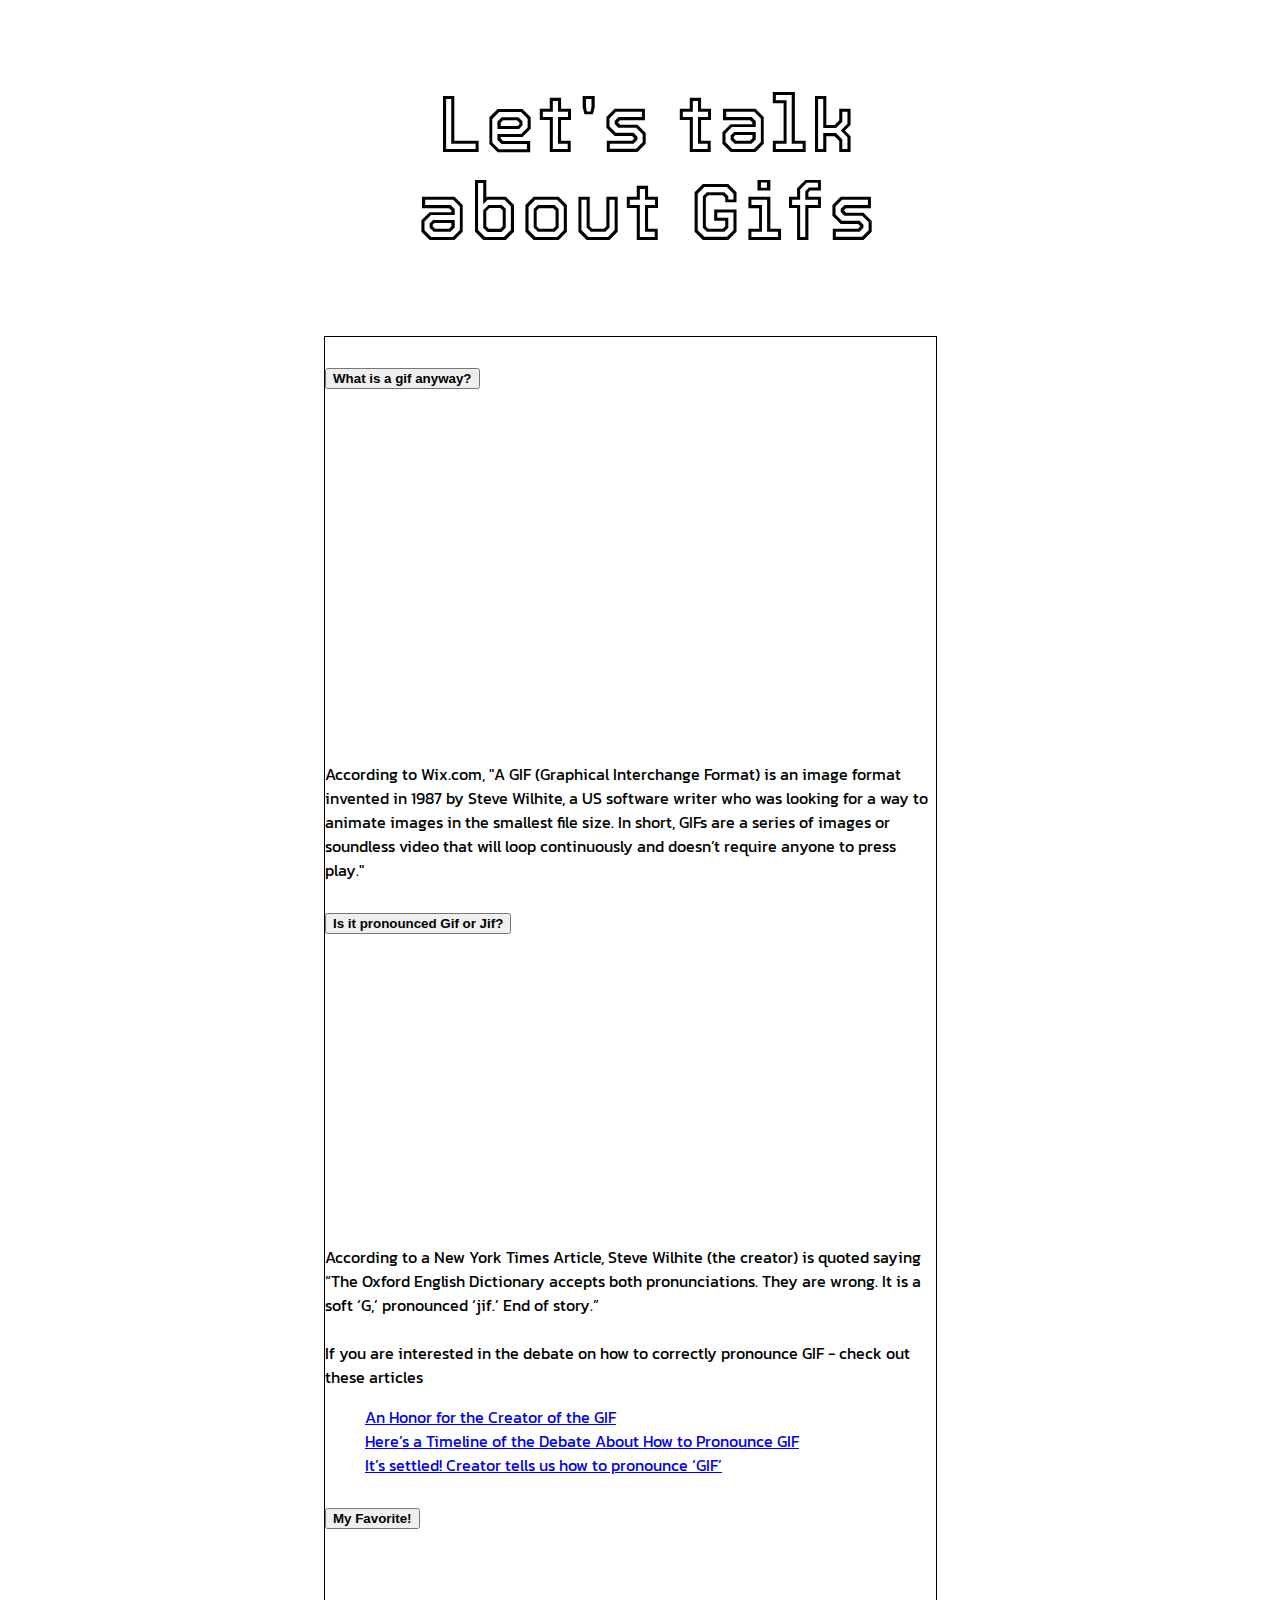
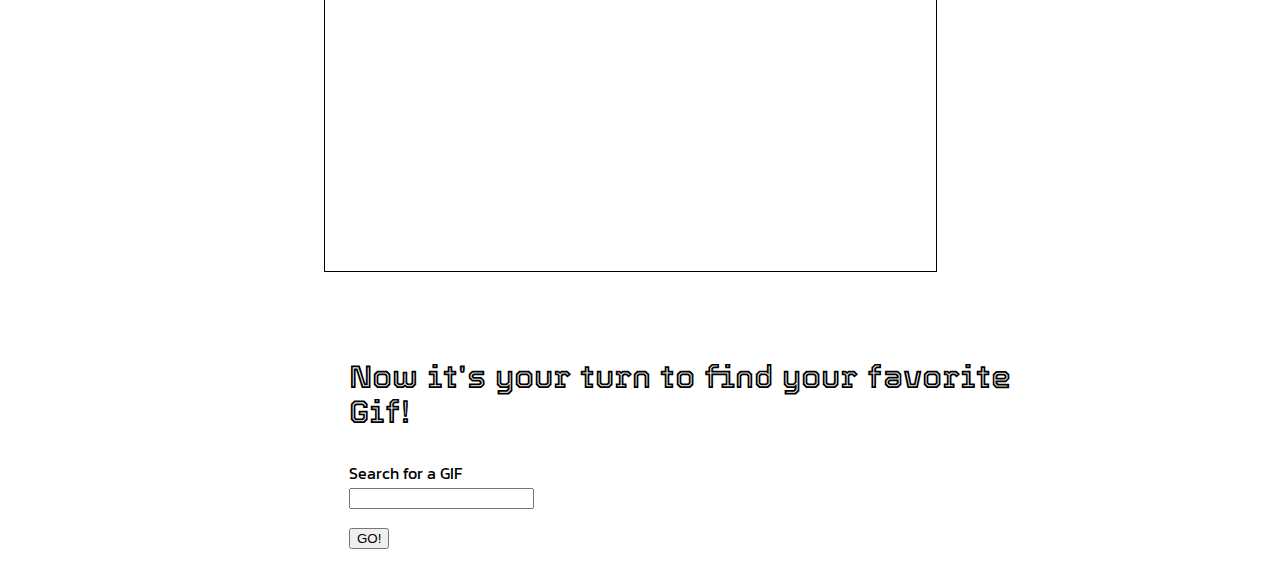
<file: index.html>
<!DOCTYPE html>
<html lang="en">
  <head>
    <meta charset="UTF-8" />
    <meta http-equiv="X-UA-Compatible" content="IE=edge" />
    <meta name="viewport" content="width=device-width, initial-scale=1.0" />
    <link rel="stylesheet" href="./api2.css" />
    <link
      href="https://cdn.jsdelivr.net/npm/bootstrap@5.0.2/dist/css/bootstrap.min.css"
      rel="stylesheet"
      integrity="sha384-EVSTQN3/azprG1Anm3QDgpJLIm9Nao0Yz1ztcQTwFspd3yD65VohhpuuCOmLASjC"
      crossorigin="anonymous"
    />
    <link rel="preconnect" href="https://fonts.googleapis.com" />
    <link rel="preconnect" href="https://fonts.gstatic.com" crossorigin />
    <link
      href="https://fonts.googleapis.com/css2?family=Tourney:wght@300&display=swap"
      rel="stylesheet"
    />
    <link rel="preconnect" href="https://fonts.googleapis.com" />
    <link rel="preconnect" href="https://fonts.gstatic.com" crossorigin />
    <link
      href="https://fonts.googleapis.com/css2?family=Montserrat&display=swap"
      rel="stylesheet"
    />
    <link rel="preconnect" href="https://fonts.googleapis.com" />
    <link rel="preconnect" href="https://fonts.gstatic.com" crossorigin />
    <link rel="preconnect" href="https://fonts.googleapis.com" />
    <link rel="preconnect" href="https://fonts.gstatic.com" crossorigin />
    <link
      href="https://fonts.googleapis.com/css2?family=Kanit:wght@300&display=swap"
      rel="stylesheet"
    />

    <title>API Project #2</title>
  </head>
  <body>
    <div class="gif">
      <p>Let's talk about Gifs</p>
    </div>
    <div class="top">
      <div class="accordion-top">
        <div class="accordion accordion-flush" id="accordionFlushExample">
          <div class="accordion-item">
            <h2 class="accordion-header" id="flush-headingOne">
              <button
                class="accordion-button collapsed"
                type="button"
                data-bs-toggle="collapse"
                data-bs-target="#flush-collapseOne"
                aria-expanded="false"
                aria-controls="flush-collapseOne"
              >
                <strong> What is a gif anyway?</strong>
              </button>
            </h2>
            <div
              id="flush-collapseOne"
              class="accordion-collapse collapse"
              aria-labelledby="flush-headingOne"
              data-bs-parent="#accordionFlushExample"
            >
              <iframe
                src="https://giphy.com/embed/kaq6GnxDlJaBq"
                width="434"
                height="350"
                frameborder="0"
                class="giphy-embed"
                allowfullscreen
              ></iframe>

              <div class="accordion-body">
                According to Wix.com, "A GIF (Graphical Interchange Format) is
                an image format invented in 1987 by Steve Wilhite, a US software
                writer who was looking for a way to animate images in the
                smallest file size. In short, GIFs are a series of images or
                soundless video that will loop continuously and doesn’t require
                anyone to press play."
              </div>
            </div>
          </div>
          <div class="accordion-item">
            <h2 class="accordion-header" id="flush-headingTwo">
              <button
                class="accordion-button collapsed"
                type="button"
                data-bs-toggle="collapse"
                data-bs-target="#flush-collapseTwo"
                aria-expanded="false"
                aria-controls="flush-collapseTwo"
              >
                <strong> Is it pronounced Gif or Jif?</strong>
              </button>
            </h2>
            <div
              id="flush-collapseTwo"
              class="accordion-collapse collapse"
              aria-labelledby="flush-headingTwo"
              data-bs-parent="#accordionFlushExample"
            >
              <div class="accordion-body">
                <iframe
                  src="https://giphy.com/embed/1ET7hRlCcZLuE"
                  width="480"
                  height="272"
                  frameborder="0"
                  class="giphy-embed"
                  allowfullscreen
                ></iframe>
                <p>
                  According to a New York Times Article, Steve Wilhite (the
                  creator) is quoted saying “The Oxford English Dictionary
                  accepts both pronunciations. They are wrong. It is a soft ‘G,’
                  pronounced ‘jif.’ End of story.” <br /><br />If you are
                  interested in the debate on how to correctly pronounce GIF -
                  check out these articles
                </p>
                <ul>
                  <li>
                    <a
                      href="https://bits.blogs.nytimes.com/2013/05/21/an-honor-for-the-creator-of-the-gif/"
                      target="blank"
                      >An Honor for the Creator of the GIF</a
                    >
                  </li>

                  <li>
                    <a
                      href="https://time.com/5791028/how-to-pronounce-gif/"
                      target="blank"
                      >Here’s a Timeline of the Debate About How to Pronounce
                      GIF</a
                    >
                  </li>
                  <li>
                    <a
                      href="https://www.cnn.com/2013/05/22/tech/web/pronounce-gif/index.html"
                      target="blank"
                      >It’s settled! Creator tells us how to pronounce ‘GIF’</a
                    >
                  </li>
                </ul>
              </div>
            </div>
          </div>
          <div class="accordion-item">
            <h2 class="accordion-header" id="flush-headingThree">
              <button
                class="accordion-button collapsed"
                type="button"
                data-bs-toggle="collapse"
                data-bs-target="#flush-collapseThree"
                aria-expanded="false"
                aria-controls="flush-collapseThree"
              >
                <strong>My Favorite!</strong>
              </button>
            </h2>
            <div
              id="flush-collapseThree"
              class="accordion-collapse collapse"
              aria-labelledby="flush-headingThree"
              data-bs-parent="#accordionFlushExample"
            >
              <div class="accordion-body-favorite">
                <iframe
                  src="https://giphy.com/embed/9MFsKQ8A6HCN2"
                  width="480"
                  height="320"
                  frameborder="0"
                  class="giphy-embed"
                  allowfullscreen
                ></iframe>
              </div>
            </div>
          </div>
        </div>
      </div>
    </div>

    <div class="form">
      <form>
        <p class="yourturn">Now it's your turn to find your favorite Gif!</p>
        <p>
          <label for="search">Search for a GIF </label><br /><input
            type="text"
            id="search"
            class="search"
            required
          />
        </p>
        <p>
          <button class="submit">GO!</button>
        </p>
      </form>

      <div class="results">
        <section></section>
      </div>
    </div>
    <script type="text/javascript" src="./api2.js"></script>
    <script
      src="https://cdn.jsdelivr.net/npm/bootstrap@5.0.2/dist/js/bootstrap.bundle.min.js"
      integrity="sha384-MrcW6ZMFYlzcLA8Nl+NtUVF0sA7MsXsP1UyJoMp4YLEuNSfAP+JcXn/tWtIaxVXM"
      crossorigin="anonymous"
    ></script>
  </body>
</html>
</file>
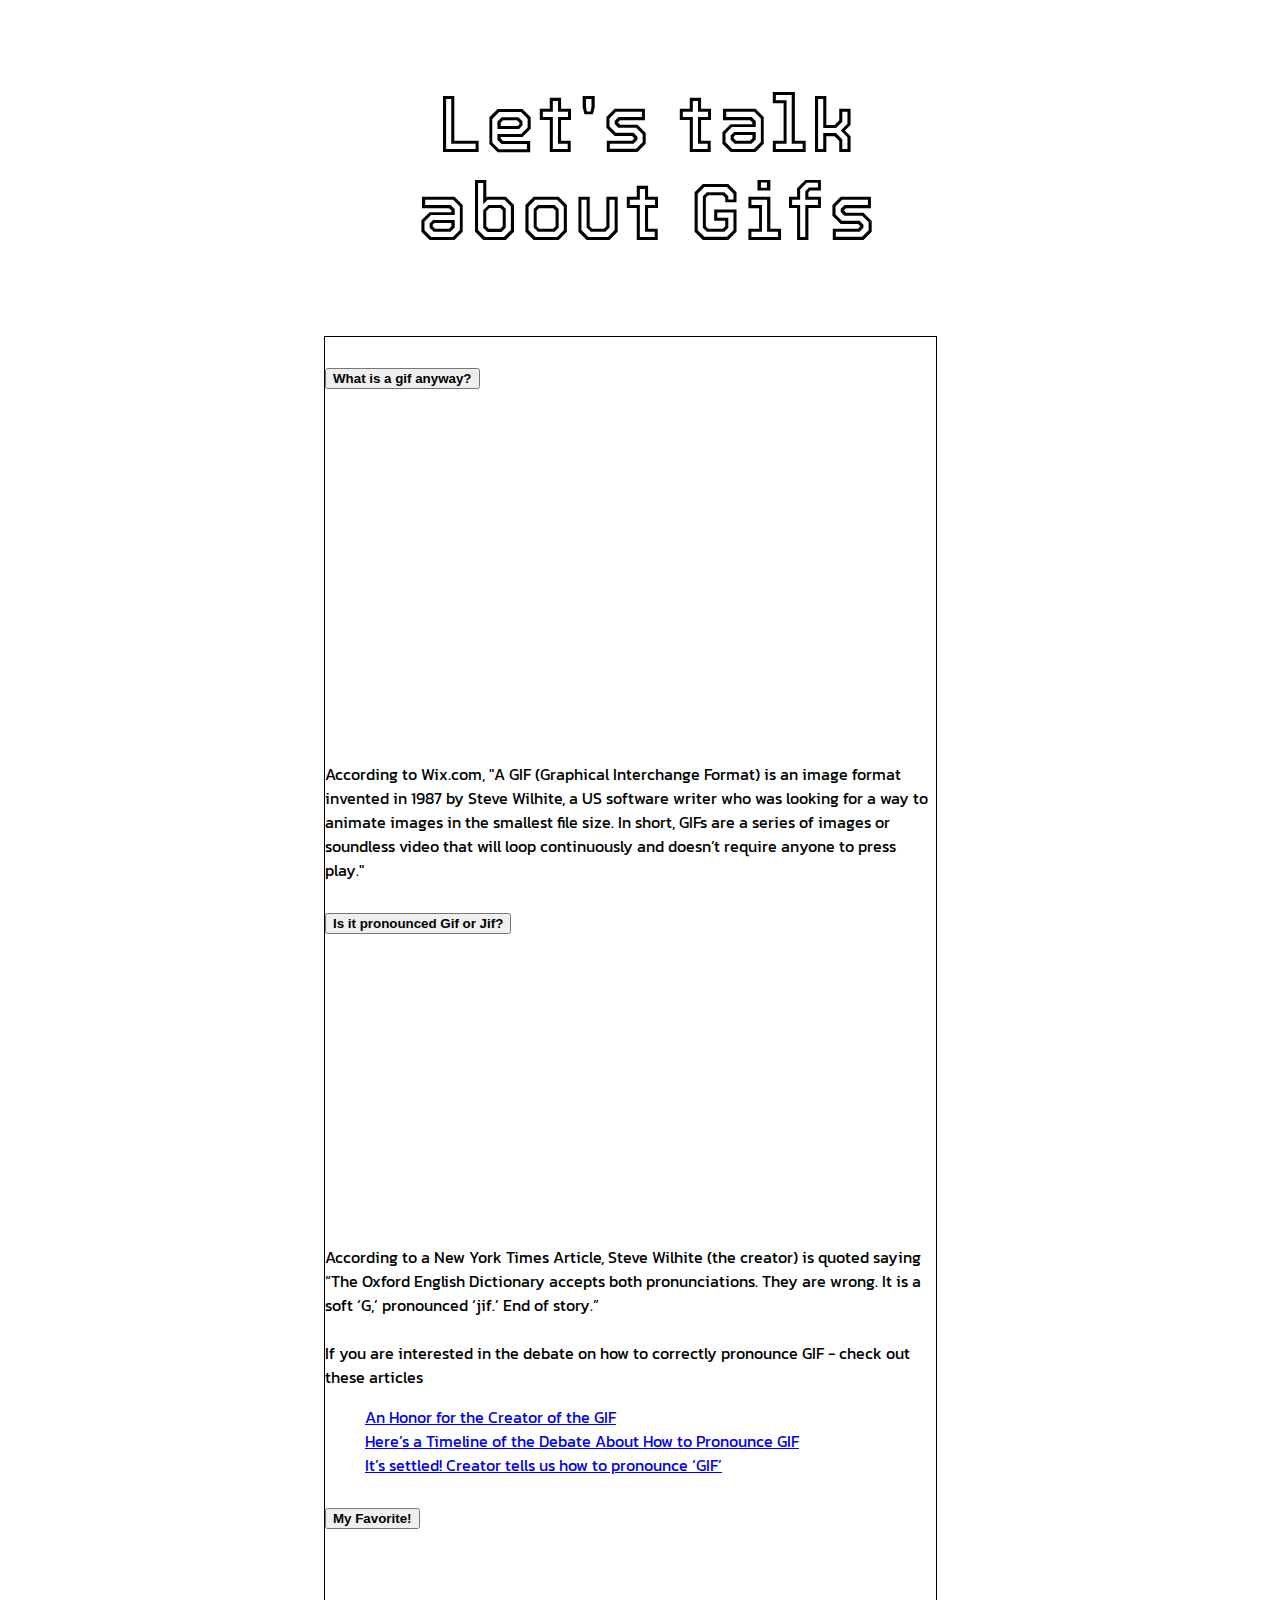
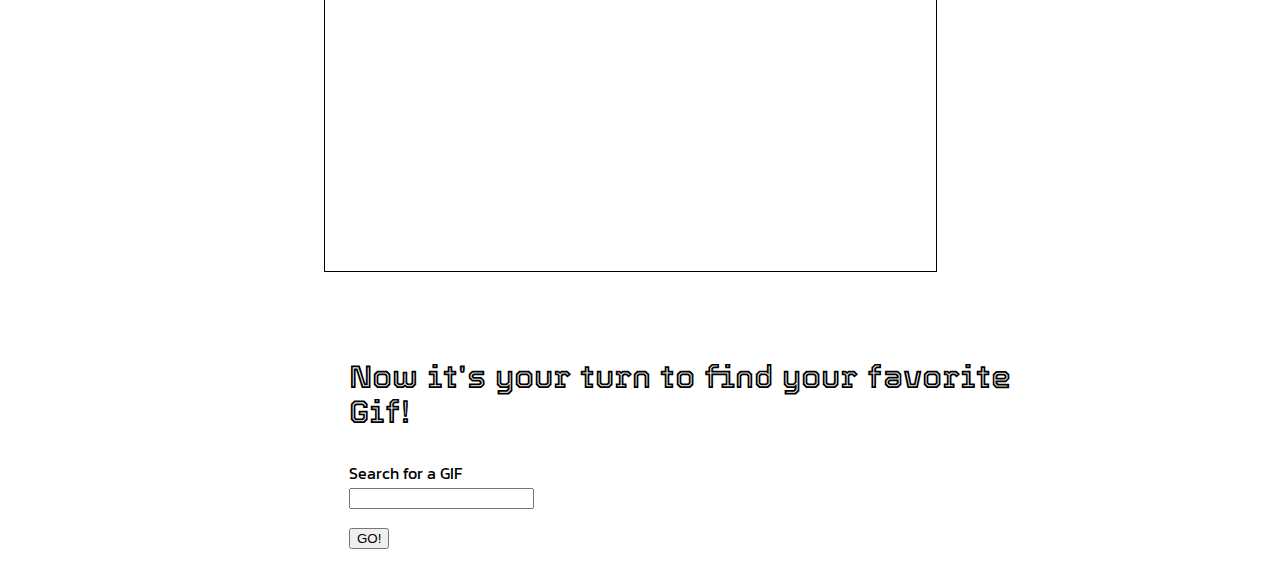
<file: api2.html>
<!DOCTYPE html>
<html lang="en">
  <head>
    <meta charset="UTF-8" />
    <meta http-equiv="X-UA-Compatible" content="IE=edge" />
    <meta name="viewport" content="width=device-width, initial-scale=1.0" />
    <link rel="stylesheet" href="./api2.css" />
    <link
      href="https://cdn.jsdelivr.net/npm/bootstrap@5.0.2/dist/css/bootstrap.min.css"
      rel="stylesheet"
      integrity="sha384-EVSTQN3/azprG1Anm3QDgpJLIm9Nao0Yz1ztcQTwFspd3yD65VohhpuuCOmLASjC"
      crossorigin="anonymous"
    />
    <link rel="preconnect" href="https://fonts.googleapis.com" />
    <link rel="preconnect" href="https://fonts.gstatic.com" crossorigin />
    <link
      href="https://fonts.googleapis.com/css2?family=Tourney:wght@300&display=swap"
      rel="stylesheet"
    />
    <link rel="preconnect" href="https://fonts.googleapis.com" />
    <link rel="preconnect" href="https://fonts.gstatic.com" crossorigin />
    <link
      href="https://fonts.googleapis.com/css2?family=Montserrat&display=swap"
      rel="stylesheet"
    />
    <link rel="preconnect" href="https://fonts.googleapis.com" />
    <link rel="preconnect" href="https://fonts.gstatic.com" crossorigin />
    <link rel="preconnect" href="https://fonts.googleapis.com" />
    <link rel="preconnect" href="https://fonts.gstatic.com" crossorigin />
    <link
      href="https://fonts.googleapis.com/css2?family=Kanit:wght@300&display=swap"
      rel="stylesheet"
    />

    <title>API Project #2</title>
  </head>
  <body>
    <div class="gif">
      <p>Let's talk about Gifs</p>
      <!-- <img
        data-pin-url="https://www.wix.com/blog/2017/11/gifs-in-social-media/"
        data-pin-media="https://static.wixstatic.com/media/bb1bd6_57b4b715489e4c4d9be091f746de0866~mv2.gif/v1/fit/w_1000%2Ch_608%2Cal_c%2Cq_80/file.gif"
        class="gif-gif"
        src="https://static.wixstatic.com/media/bb1bd6_57b4b715489e4c4d9be091f746de0866~mv2.gif"
      /> -->
    </div>
    <div class="top">
      <div class="accordion-top">
        <div class="accordion accordion-flush" id="accordionFlushExample">
          <div class="accordion-item">
            <h2 class="accordion-header" id="flush-headingOne">
              <button
                class="accordion-button collapsed"
                type="button"
                data-bs-toggle="collapse"
                data-bs-target="#flush-collapseOne"
                aria-expanded="false"
                aria-controls="flush-collapseOne"
              >
                <strong> What is a gif anyway?</strong>
              </button>
            </h2>
            <div
              id="flush-collapseOne"
              class="accordion-collapse collapse"
              aria-labelledby="flush-headingOne"
              data-bs-parent="#accordionFlushExample"
            >
              <iframe
                src="https://giphy.com/embed/kaq6GnxDlJaBq"
                width="434"
                height="350"
                frameborder="0"
                class="giphy-embed"
                allowfullscreen
              ></iframe>

              <div class="accordion-body">
                According to Wix.com, "A GIF (Graphical Interchange Format) is
                an image format invented in 1987 by Steve Wilhite, a US software
                writer who was looking for a way to animate images in the
                smallest file size. In short, GIFs are a series of images or
                soundless video that will loop continuously and doesn’t require
                anyone to press play."
              </div>
            </div>
          </div>
          <div class="accordion-item">
            <h2 class="accordion-header" id="flush-headingTwo">
              <button
                class="accordion-button collapsed"
                type="button"
                data-bs-toggle="collapse"
                data-bs-target="#flush-collapseTwo"
                aria-expanded="false"
                aria-controls="flush-collapseTwo"
              >
                <strong> Is it pronounced Gif or Jif?</strong>
              </button>
            </h2>
            <div
              id="flush-collapseTwo"
              class="accordion-collapse collapse"
              aria-labelledby="flush-headingTwo"
              data-bs-parent="#accordionFlushExample"
            >
              <div class="accordion-body">
                <iframe
                  src="https://giphy.com/embed/1ET7hRlCcZLuE"
                  width="480"
                  height="272"
                  frameborder="0"
                  class="giphy-embed"
                  allowfullscreen
                ></iframe>
                <p>
                  According to a New York Times Article, Steve Wilhite (the
                  creator) is quoted saying “The Oxford English Dictionary
                  accepts both pronunciations. They are wrong. It is a soft ‘G,’
                  pronounced ‘jif.’ End of story.” <br /><br />If you are
                  interested in the debate on how to correctly pronounce GIF -
                  check out these articles
                </p>
                <ul>
                  <li>
                    <a
                      href="https://bits.blogs.nytimes.com/2013/05/21/an-honor-for-the-creator-of-the-gif/"
                      target="blank"
                      >An Honor for the Creator of the GIF</a
                    >
                  </li>

                  <li>
                    <a
                      href="https://time.com/5791028/how-to-pronounce-gif/"
                      target="blank"
                      >Here’s a Timeline of the Debate About How to Pronounce
                      GIF</a
                    >
                  </li>
                  <li>
                    <a
                      href="https://www.cnn.com/2013/05/22/tech/web/pronounce-gif/index.html"
                      target="blank"
                      >It’s settled! Creator tells us how to pronounce ‘GIF’</a
                    >
                  </li>
                </ul>
              </div>
            </div>
          </div>
          <div class="accordion-item">
            <h2 class="accordion-header" id="flush-headingThree">
              <button
                class="accordion-button collapsed"
                type="button"
                data-bs-toggle="collapse"
                data-bs-target="#flush-collapseThree"
                aria-expanded="false"
                aria-controls="flush-collapseThree"
              >
                <strong>My Favorite!</strong>
              </button>
            </h2>
            <div
              id="flush-collapseThree"
              class="accordion-collapse collapse"
              aria-labelledby="flush-headingThree"
              data-bs-parent="#accordionFlushExample"
            >
              <div class="accordion-body-favorite">
                <iframe
                  src="https://giphy.com/embed/9MFsKQ8A6HCN2"
                  width="480"
                  height="320"
                  frameborder="0"
                  class="giphy-embed"
                  allowfullscreen
                ></iframe>
              </div>
            </div>
          </div>
        </div>
      </div>
    </div>

    <div class="form">
      <form>
        <p class="yourturn">Now it's your turn to find your favorite Gif!</p>
        <p>
          <label for="search">Search for a GIF </label><br /><input
            type="text"
            id="search"
            class="search"
            required
          />
        </p>
        <p>
          <button class="submit">GO!</button>
        </p>
      </form>

      <div class="results">
        <section></section>
      </div>
    </div>
    <script type="text/javascript" src="./api2.js"></script>
    <script
      src="https://cdn.jsdelivr.net/npm/bootstrap@5.0.2/dist/js/bootstrap.bundle.min.js"
      integrity="sha384-MrcW6ZMFYlzcLA8Nl+NtUVF0sA7MsXsP1UyJoMp4YLEuNSfAP+JcXn/tWtIaxVXM"
      crossorigin="anonymous"
    ></script>
  </body>
</html>
</file>
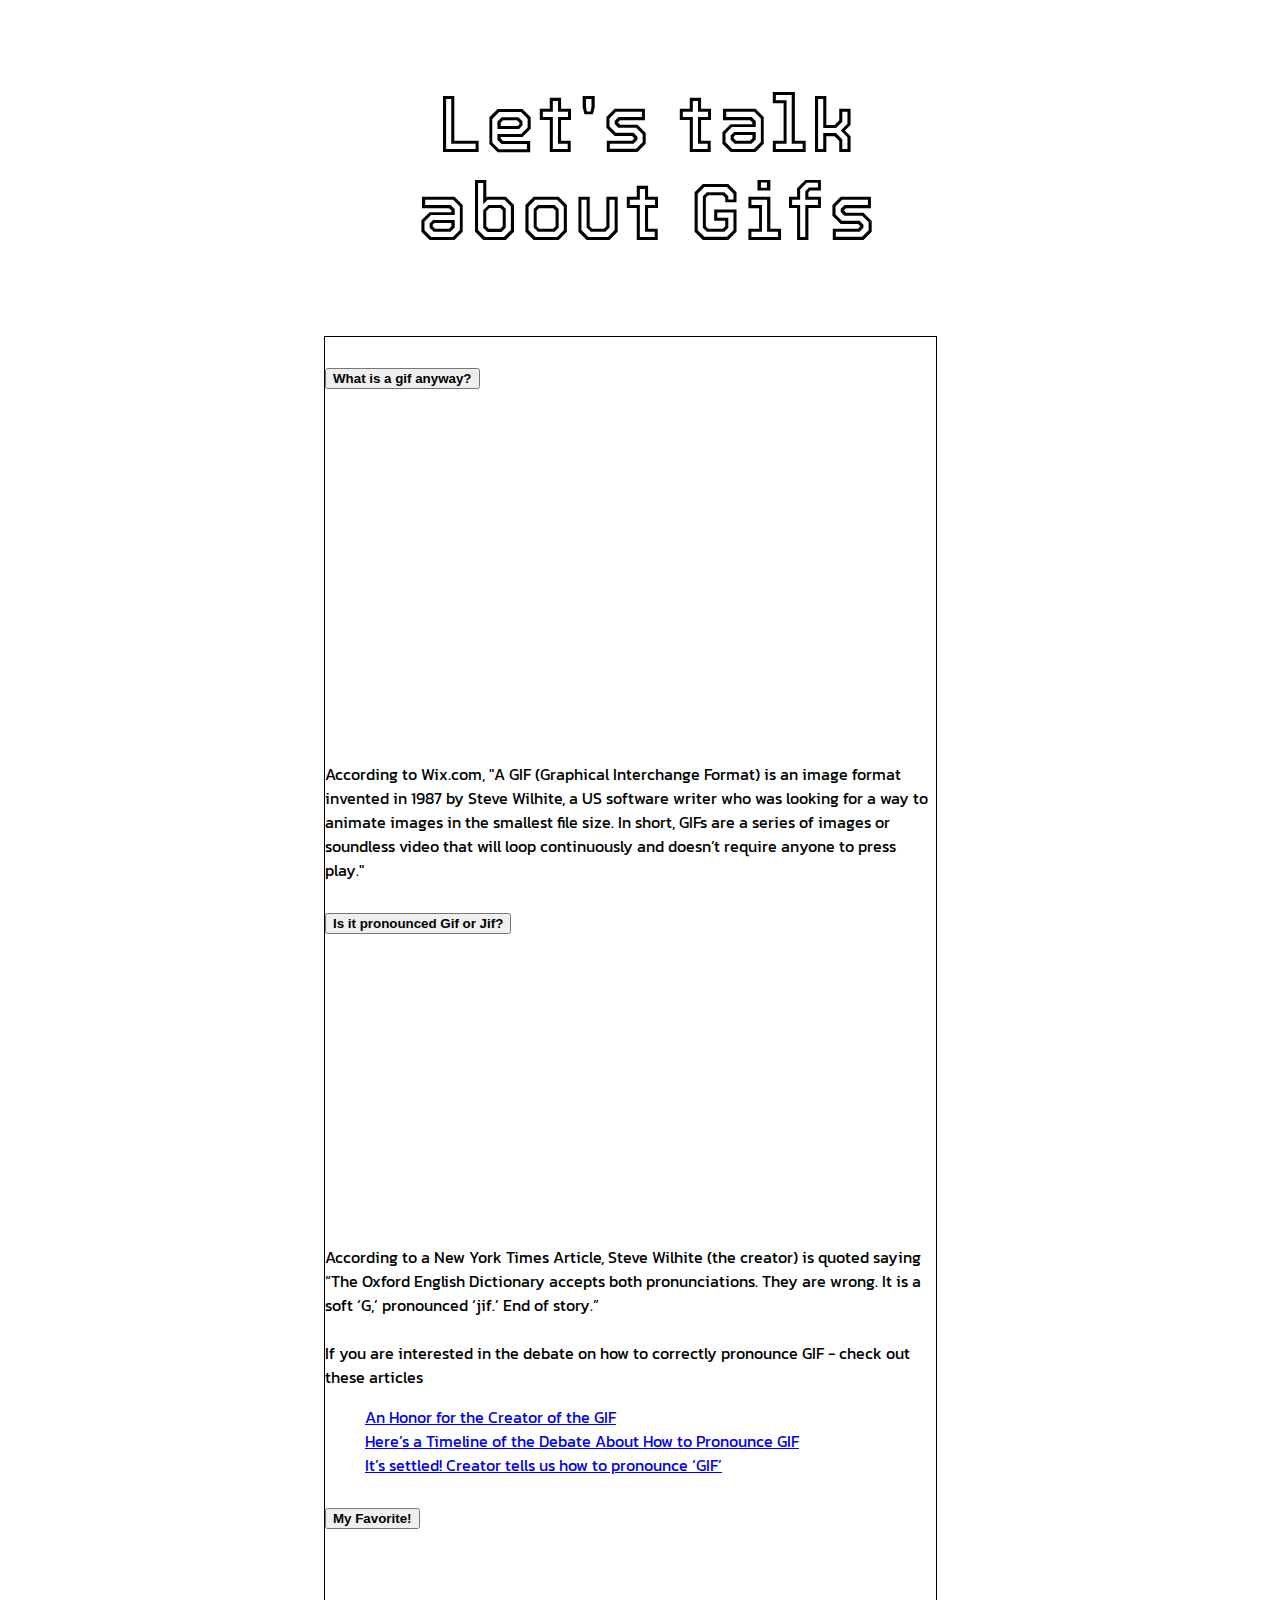
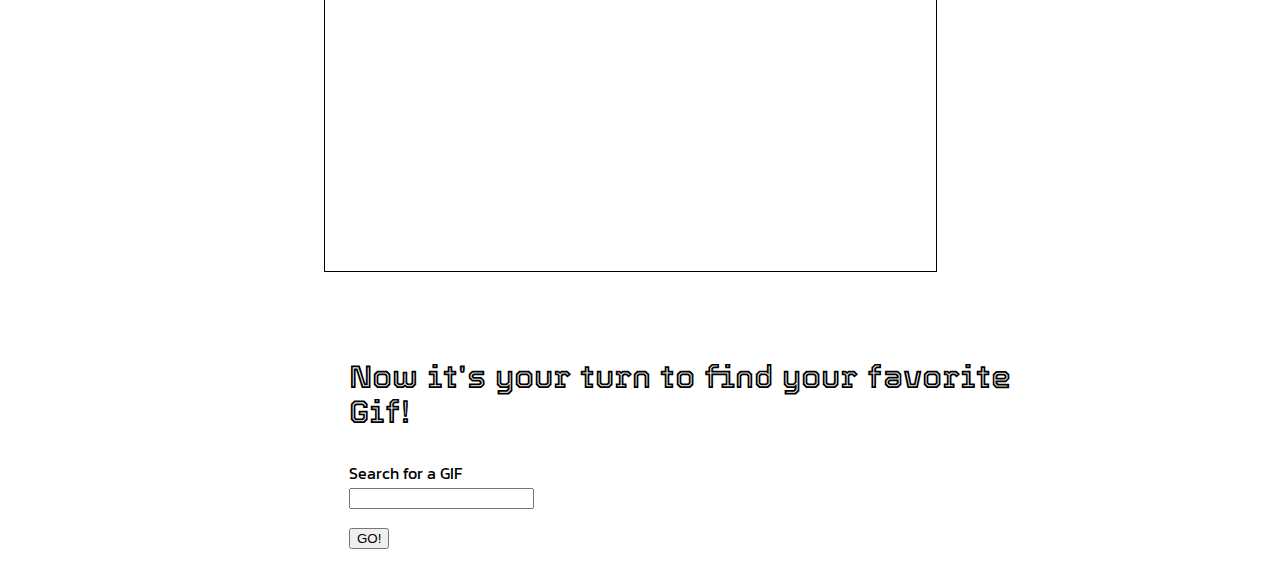
<file: public/api2.html>
<!DOCTYPE html>
<html lang="en">
  <head>
    <meta charset="UTF-8" />
    <meta http-equiv="X-UA-Compatible" content="IE=edge" />
    <meta name="viewport" content="width=device-width, initial-scale=1.0" />
    <link rel="stylesheet" href="./api2.css" />
    <link
      href="https://cdn.jsdelivr.net/npm/bootstrap@5.0.2/dist/css/bootstrap.min.css"
      rel="stylesheet"
      integrity="sha384-EVSTQN3/azprG1Anm3QDgpJLIm9Nao0Yz1ztcQTwFspd3yD65VohhpuuCOmLASjC"
      crossorigin="anonymous"
    />
    <link rel="preconnect" href="https://fonts.googleapis.com" />
    <link rel="preconnect" href="https://fonts.gstatic.com" crossorigin />
    <link
      href="https://fonts.googleapis.com/css2?family=Tourney:wght@300&display=swap"
      rel="stylesheet"
    />
    <link rel="preconnect" href="https://fonts.googleapis.com" />
    <link rel="preconnect" href="https://fonts.gstatic.com" crossorigin />
    <link
      href="https://fonts.googleapis.com/css2?family=Montserrat&display=swap"
      rel="stylesheet"
    />
    <link rel="preconnect" href="https://fonts.googleapis.com" />
    <link rel="preconnect" href="https://fonts.gstatic.com" crossorigin />
    <link rel="preconnect" href="https://fonts.googleapis.com" />
    <link rel="preconnect" href="https://fonts.gstatic.com" crossorigin />
    <link
      href="https://fonts.googleapis.com/css2?family=Kanit:wght@300&display=swap"
      rel="stylesheet"
    />

    <title>API Project #2</title>
  </head>
  <body>
    <div class="gif">
      <p>Let's talk about Gifs</p>
      <!-- <img
        data-pin-url="https://www.wix.com/blog/2017/11/gifs-in-social-media/"
        data-pin-media="https://static.wixstatic.com/media/bb1bd6_57b4b715489e4c4d9be091f746de0866~mv2.gif/v1/fit/w_1000%2Ch_608%2Cal_c%2Cq_80/file.gif"
        class="gif-gif"
        src="https://static.wixstatic.com/media/bb1bd6_57b4b715489e4c4d9be091f746de0866~mv2.gif"
      /> -->
    </div>
    <div class="top">
      <div class="accordion-top">
        <div class="accordion accordion-flush" id="accordionFlushExample">
          <div class="accordion-item">
            <h2 class="accordion-header" id="flush-headingOne">
              <button
                class="accordion-button collapsed"
                type="button"
                data-bs-toggle="collapse"
                data-bs-target="#flush-collapseOne"
                aria-expanded="false"
                aria-controls="flush-collapseOne"
              >
                <strong> What is a gif anyway?</strong>
              </button>
            </h2>
            <div
              id="flush-collapseOne"
              class="accordion-collapse collapse"
              aria-labelledby="flush-headingOne"
              data-bs-parent="#accordionFlushExample"
            >
              <iframe
                src="https://giphy.com/embed/kaq6GnxDlJaBq"
                width="434"
                height="350"
                frameborder="0"
                class="giphy-embed"
                allowfullscreen
              ></iframe>

              <div class="accordion-body">
                According to Wix.com, "A GIF (Graphical Interchange Format) is
                an image format invented in 1987 by Steve Wilhite, a US software
                writer who was looking for a way to animate images in the
                smallest file size. In short, GIFs are a series of images or
                soundless video that will loop continuously and doesn’t require
                anyone to press play."
              </div>
            </div>
          </div>
          <div class="accordion-item">
            <h2 class="accordion-header" id="flush-headingTwo">
              <button
                class="accordion-button collapsed"
                type="button"
                data-bs-toggle="collapse"
                data-bs-target="#flush-collapseTwo"
                aria-expanded="false"
                aria-controls="flush-collapseTwo"
              >
                <strong> Is it pronounced Gif or Jif?</strong>
              </button>
            </h2>
            <div
              id="flush-collapseTwo"
              class="accordion-collapse collapse"
              aria-labelledby="flush-headingTwo"
              data-bs-parent="#accordionFlushExample"
            >
              <div class="accordion-body">
                <iframe
                  src="https://giphy.com/embed/1ET7hRlCcZLuE"
                  width="480"
                  height="272"
                  frameborder="0"
                  class="giphy-embed"
                  allowfullscreen
                ></iframe>
                <p>
                  According to a New York Times Article, Steve Wilhite (the
                  creator) is quoted saying “The Oxford English Dictionary
                  accepts both pronunciations. They are wrong. It is a soft ‘G,’
                  pronounced ‘jif.’ End of story.” <br /><br />If you are
                  interested in the debate on how to correctly pronounce GIF -
                  check out these articles
                </p>
                <ul>
                  <li>
                    <a
                      href="https://bits.blogs.nytimes.com/2013/05/21/an-honor-for-the-creator-of-the-gif/"
                      target="blank"
                      >An Honor for the Creator of the GIF</a
                    >
                  </li>

                  <li>
                    <a
                      href="https://time.com/5791028/how-to-pronounce-gif/"
                      target="blank"
                      >Here’s a Timeline of the Debate About How to Pronounce
                      GIF</a
                    >
                  </li>
                  <li>
                    <a
                      href="https://www.cnn.com/2013/05/22/tech/web/pronounce-gif/index.html"
                      target="blank"
                      >It’s settled! Creator tells us how to pronounce ‘GIF’</a
                    >
                  </li>
                </ul>
              </div>
            </div>
          </div>
          <div class="accordion-item">
            <h2 class="accordion-header" id="flush-headingThree">
              <button
                class="accordion-button collapsed"
                type="button"
                data-bs-toggle="collapse"
                data-bs-target="#flush-collapseThree"
                aria-expanded="false"
                aria-controls="flush-collapseThree"
              >
                <strong>My Favorite!</strong>
              </button>
            </h2>
            <div
              id="flush-collapseThree"
              class="accordion-collapse collapse"
              aria-labelledby="flush-headingThree"
              data-bs-parent="#accordionFlushExample"
            >
              <div class="accordion-body-favorite">
                <iframe
                  src="https://giphy.com/embed/9MFsKQ8A6HCN2"
                  width="480"
                  height="320"
                  frameborder="0"
                  class="giphy-embed"
                  allowfullscreen
                ></iframe>
              </div>
            </div>
          </div>
        </div>
      </div>
    </div>

    <div class="form">
      <form>
        <p class="yourturn">Now it's your turn to find your favorite Gif!</p>
        <p>
          <label for="search">Search for a GIF </label><br /><input
            type="text"
            id="search"
            class="search"
            required
          />
        </p>
        <p>
          <button class="submit">GO!</button>
        </p>
      </form>

      <div class="results">
        <div class="container">
          <div class="row">
            <div class="col">
              <section></section>
            </div>
          </div>
        </div>
      </div>
    </div>
    <script type="text/javascript" src="./api2.js"></script>
    <script
      src="https://cdn.jsdelivr.net/npm/bootstrap@5.0.2/dist/js/bootstrap.bundle.min.js"
      integrity="sha384-MrcW6ZMFYlzcLA8Nl+NtUVF0sA7MsXsP1UyJoMp4YLEuNSfAP+JcXn/tWtIaxVXM"
      crossorigin="anonymous"
    ></script>
  </body>
</html>
</file>
<file: api2.css>
body {
  font-family: "Kanit", sans-serif !important;
}

.top {
  /* border: 1px black solid; */
}

.gif {
  padding-left: 1rem;
  /* border: 2px green solid; */
  width: 100vw;
  font-family: "Tourney", cursive;
  font-size: 3rem;
  letter-spacing: 3px;
  font-size: 80px;
  color: black;
  text-align: center;
  width: fit-content;
  margin-left: 25%;
  margin-right: 25%;
}

.form {
  /* border: 2px black solid; */
  padding-top: 55px;
  padding-left: 25px;
  margin-left: 25%;
  margin-right: 20%;
}

.accordion-body-favorite {
  display: flex;
  height: fit-content;
}

.accordion-top {
  border: 1px black solid;
  margin-left: 25%;
  margin-right: 26.5%;
  font-family: "Kanit", sans-serif;
}

.giphy-embed {
  display: block;
  margin-left: auto;
  margin-right: auto;
  width: 50%;
}

.yourturn {
  font-family: "Tourney", cursive;
  font-size: Xx-large;
  font-weight: 575;
}

ul {
  list-style-type: none;
}
</file>
<file: public/api2.css>
body {
  font-family: "Kanit", sans-serif !important;
}

.top {
  /* border: 1px black solid; */
}

.gif {
  padding-left: 1rem;
  /* border: 2px green solid; */
  width: 100vw;
  font-family: "Tourney", cursive;
  font-size: 3rem;
  letter-spacing: 3px;
  font-size: 80px;
  color: black;
  text-align: center;
  width: fit-content;
  margin-left: 25%;
  margin-right: 25%;
}

.form {
  /* border: 2px black solid; */
  padding-top: 55px;
  padding-left: 25px;
  margin-left: 25%;
  margin-right: 20%;
}

.accordion-body-favorite {
  display: flex;
  height: fit-content;
}

.accordion-top {
  border: 1px black solid;
  margin-left: 25%;
  margin-right: 26.5%;
  font-family: "Kanit", sans-serif;
}

.giphy-embed {
  display: block;
  margin-left: auto;
  margin-right: auto;
  width: 50%;
}

.yourturn {
  font-family: "Tourney", cursive;
  font-size: Xx-large;
  font-weight: 575;
}

ul {
  list-style-type: none;
}

section {
  /* border: 2px red solid; */
}
</file>
